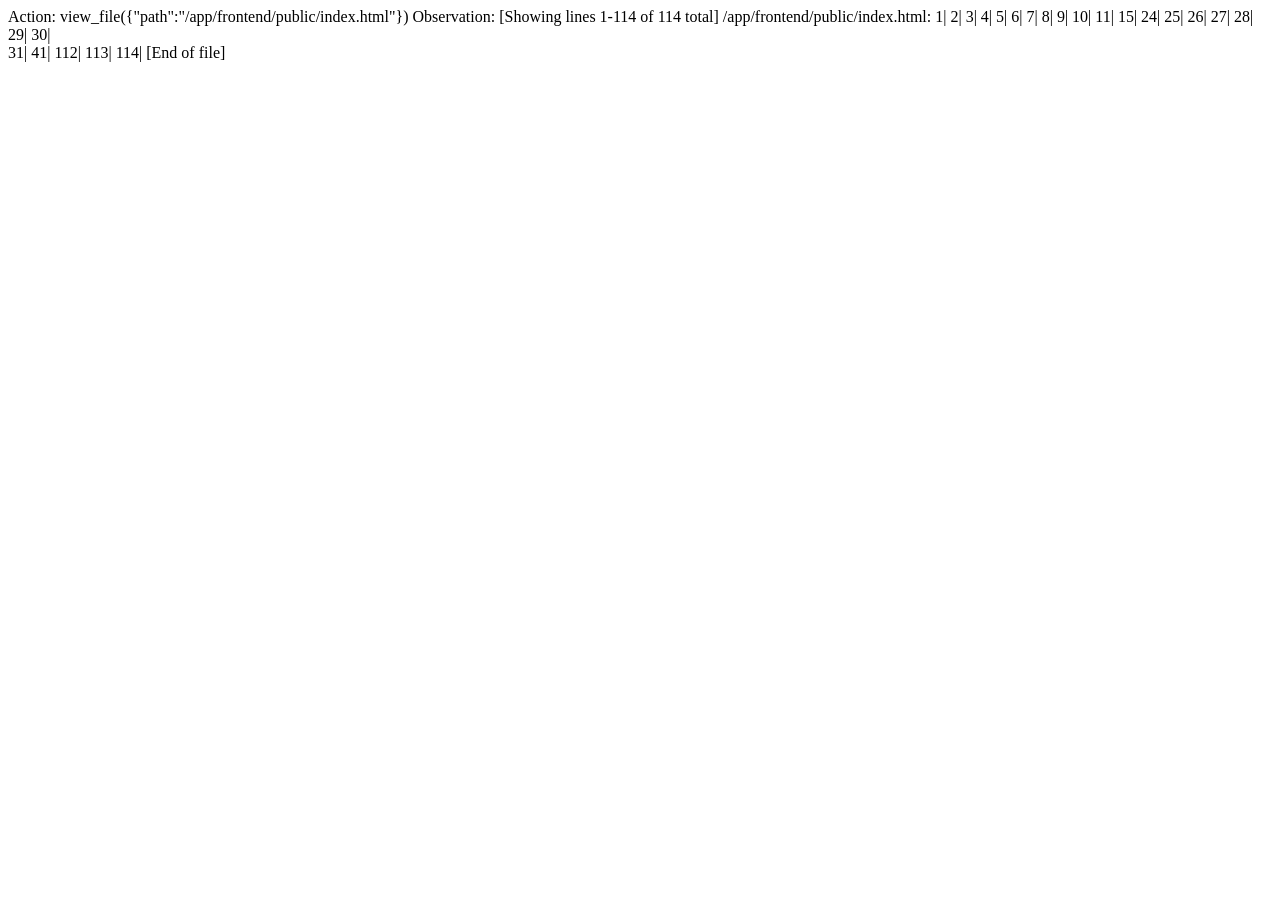
<file: index.html>
Action: view_file({"path":"/app/frontend/public/index.html"})
Observation: [Showing lines 1-114 of 114 total] /app/frontend/public/index.html:
1|<!doctype html>
2|<html lang="en">
3|    <head>
4|        <meta charset="utf-8" />
5|        <meta name="viewport" content="width=device-width, initial-scale=1" />
6|        <meta name="theme-color" content="#000000" />
7|        <meta name="description" content="A product of emergent.sh" />
8|        <link rel="preconnect" href="https://fonts.googleapis.com" />
9|        <link rel="preconnect" href="https://fonts.gstatic.com" crossorigin />
10|        <link href="https://fonts.googleapis.com/css2?family=Inter:wght@600&display=swap" rel="stylesheet" />
11|        <!--
12|        manifest.json provides metadata used when your web app is installed on a
13|        user's mobile device or desktop. See https://developers.google.com/web/fundamentals/web-app-manifest/
14|        -->
15|        <!--
16|        Notice the use of %PUBLIC_URL% in the tags above.
17|        It will be replaced with the URL of the `public` folder during the build.
18|        Only files inside the `public` folder can be referenced from the HTML.
19|
20|        Unlike "/favicon.ico" or "favicon.ico", "%PUBLIC_URL%/favicon.ico" will
21|        work correctly both with client-side routing and a non-root public URL.
22|        Learn how to configure a non-root public URL by running `npm run build`.
23|        -->
24|        <title>Emergent | Fullstack App</title>
25|        <script>window.addEventListener("error",function(e){if(e.error instanceof DOMException&&e.error.name==="DataCloneError"&&e.message&&e.message.includes("PerformanceServerTiming")){e.stopImmediatePropagation();e.preventDefault()}},true);</script>
26|        <script src="https://assets.emergent.sh/scripts/emergent-main.js"></script>
27|    </head>
28|    <body>
29|        <noscript>You need to enable JavaScript to run this app.</noscript>
30|        <div id="root"></div>
31|        <!--
32|      This HTML file is a template.
33|      If you open it directly in the browser, you will see an empty page.
34|
35|      You can add webfonts, meta tags, or analytics to this file.
36|      The build step will place the bundled scripts into the <body> tag.
37|
38|      To begin the development, run `npm start` or `yarn start`.
39|      To create a production bundle, use `npm run build` or `yarn build`.
40|    -->
41|        <script>
42|            !(function (t, e) {
43|                var o, n, p, r;
44|                e.__SV ||
45|                    ((window.posthog = e),
46|                    (e._i = []),
47|                    (e.init = function (i, s, a) {
48|                        function g(t, e) {
49|                            var o = e.split(".");
50|                            2 == o.length && ((t = t[o[0]]), (e = o[1])),
51|                                (t[e] = function () {
52|                                    t.push(
53|                                        [e].concat(
54|                                            Array.prototype.slice.call(
55|                                                arguments,
56|                                                0,
57|                                            ),
58|                                        ),
59|                                    );
60|                                });
61|                        }
62|                        ((p = t.createElement("script")).type =
63|                            "text/javascript"),
64|                            (p.crossOrigin = "anonymous"),
65|                            (p.async = !0),
66|                            (p.src =
67|                                s.api_host.replace(
68|                                    ".i.posthog.com",
69|                                    "-assets.i.posthog.com",
70|                                ) + "/static/array.js"),
71|                            (r =
72|                                t.getElementsByTagName(
73|                                    "script",
74|                                )[0]).parentNode.insertBefore(p, r);
75|                        var u = e;
76|                        for (
77|                            void 0 !== a ? (u = e[a] = []) : (a = "posthog"),
78|                                u.people = u.people || [],
79|                                u.toString = function (t) {
80|                                    var e = "posthog";
81|                                    return (
82|                                        "posthog" !== a && (e += "." + a),
83|                                        t || (e += " (stub)"),
84|                                        e
85|                                    );
86|                                },
87|                                u.people.toString = function () {
88|                                    return u.toString(1) + ".people (stub)";
89|                                },
90|                                o =
91|                                    "init me ws ys ps bs capture je Di ks register register_once register_for_session unregister unregister_for_session Ps getFeatureFlag getFeatureFlagPayload isFeatureEnabled reloadFeatureFlags updateEarlyAccessFeatureEnrollment getEarlyAccessFeatures on onFeatureFlags onSurveysLoaded onSessionId getSurveys getActiveMatchingSurveys renderSurvey canRenderSurvey canRenderSurveyAsync identify setPersonProperties group resetGroups setPersonPropertiesForFlags resetPersonPropertiesForFlags setGroupPropertiesForFlags resetGroupPropertiesForFlags reset get_distinct_id getGroups get_session_id get_session_replay_url alias set_config startSessionRecording stopSessionRecording sessionRecordingStarted captureException loadToolbar get_property getSessionProperty Es $s createPersonProfile Is opt_in_capturing opt_out_capturing has_opted_in_capturing has_opted_out_capturing clear_opt_in_out_capturing Ss debug xs getPageViewId captureTraceFeedback captureTraceMetric".split(
92|                                        " ",
93|                                    ),
94|                                n = 0;
95|                            n < o.length;
96|                            n++
97|                        )
98|                            g(u, o[n]);
99|                        e._i.push([i, s, a]);
100|                    }),
101|                    (e.__SV = 1));
102|            })(document, window.posthog || []);
103|            posthog.init("phc_DbsPb39SRc8z3EiQ6Dhj6ikv4H4rTKcht9d4sZSesceP", {
104|                api_host: "https://ap.emergent.sh",
105|                person_profiles: "identified_only", // or 'always' to create profiles for anonymous users as well,
106|                session_recording: {
107|                    recordCrossOriginIframes: true,
108|                    capturePerformance: false,
109|                },
110|            });
111|        </script>
112|    </body>
113|</html>
114|
[End of file]
</file>
